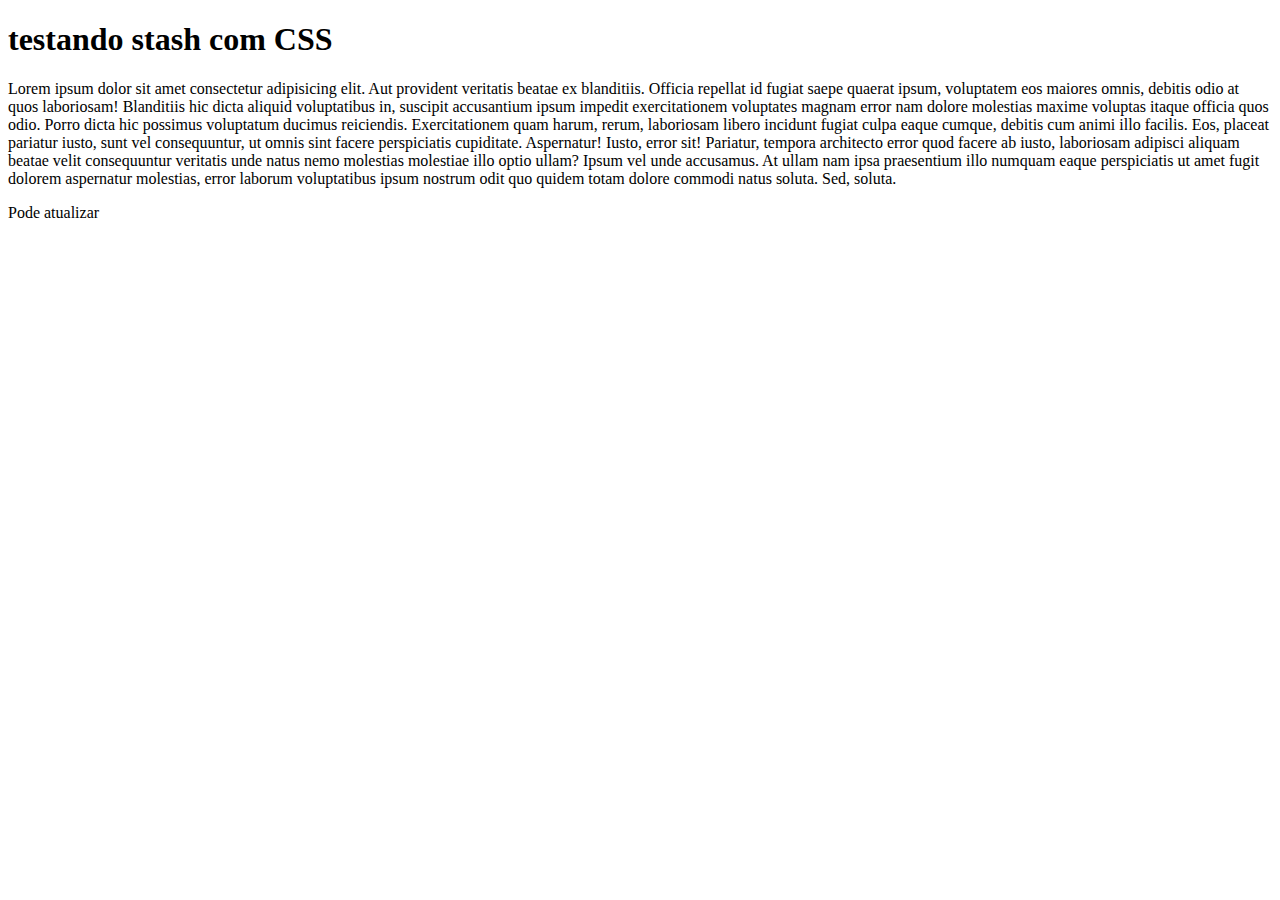
<file: index.html>
<!DOCTYPE html>
<html lang="en">
<head>
  <meta charset="UTF-8">
  <meta name="viewport" content="width=device-width, initial-scale=1.0">
  <title>First Document</title>
</head>
<body>
  <h1>
    testando stash com CSS
  </h1>

  <p>
    Lorem ipsum dolor sit amet consectetur adipisicing elit. Aut provident veritatis beatae ex blanditiis. Officia repellat id fugiat saepe quaerat ipsum, voluptatem eos maiores omnis, debitis odio at quos laboriosam!
    Blanditiis hic dicta aliquid voluptatibus in, suscipit accusantium ipsum impedit exercitationem voluptates magnam error nam dolore molestias maxime voluptas itaque officia quos odio. Porro dicta hic possimus voluptatum ducimus reiciendis.
    Exercitationem quam harum, rerum, laboriosam libero incidunt fugiat culpa eaque cumque, debitis cum animi illo facilis. Eos, placeat pariatur iusto, sunt vel consequuntur, ut omnis sint facere perspiciatis cupiditate. Aspernatur!
    Iusto, error sit! Pariatur, tempora architecto error quod facere ab iusto, laboriosam adipisci aliquam beatae velit consequuntur veritatis unde natus nemo molestias molestiae illo optio ullam? Ipsum vel unde accusamus.
    At ullam nam ipsa praesentium illo numquam eaque perspiciatis ut amet fugit dolorem aspernatur molestias, error laborum voluptatibus ipsum nostrum odit quo quidem totam dolore commodi natus soluta. Sed, soluta.
  </p>

  <p>
    Pode atualizar
  </p>
</body>
</html>
</file>
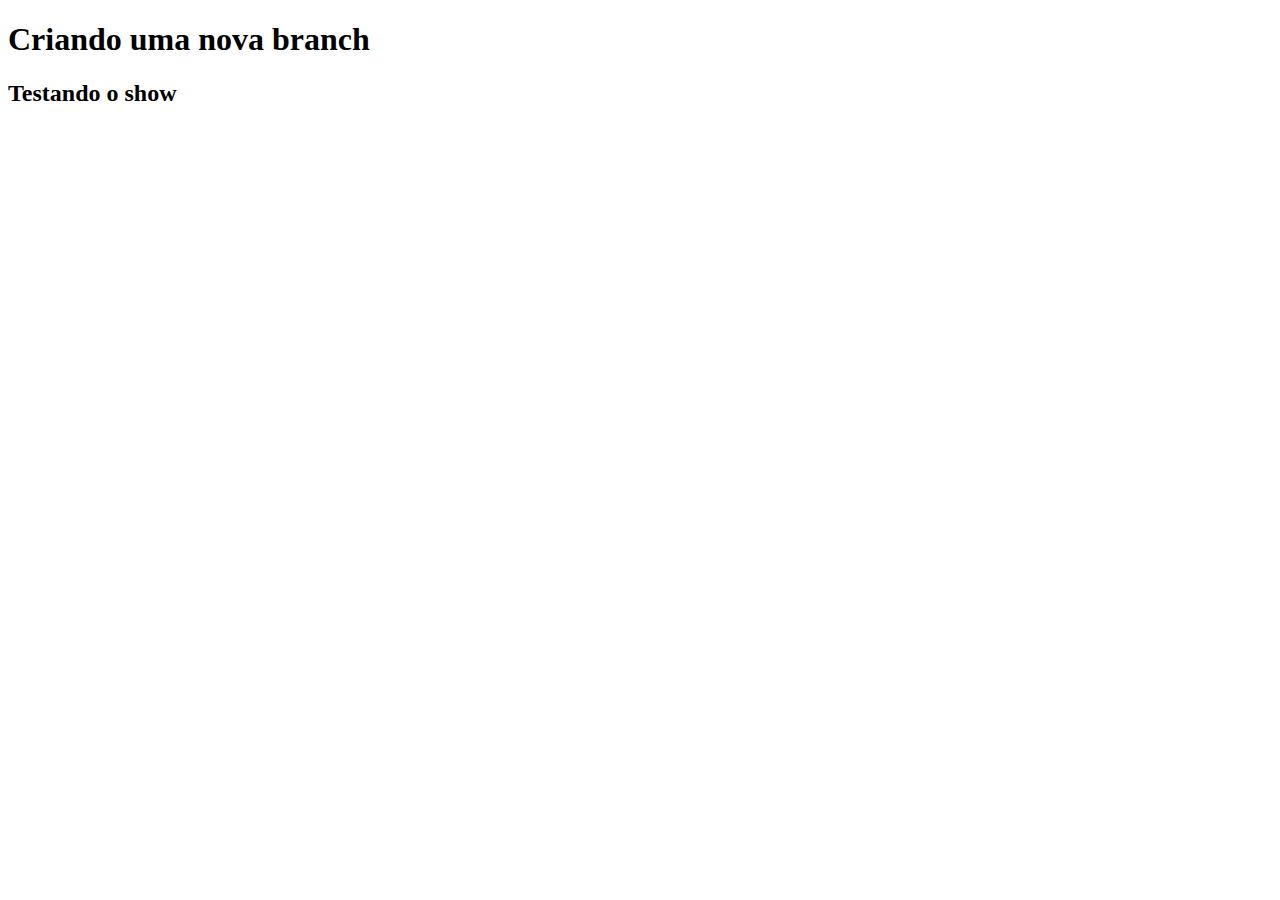
<file: index02.html>
<!DOCTYPE html>
<html lang="en">
<head>
  <meta charset="UTF-8">
  <meta name="viewport" content="width=device-width, initial-scale=1.0">
  <title>Document</title>
</head>
<body>
  <h1>Criando uma nova branch</h1>

  <h2>
    Testando o show
  </h2>
</body>
</html>
</file>
